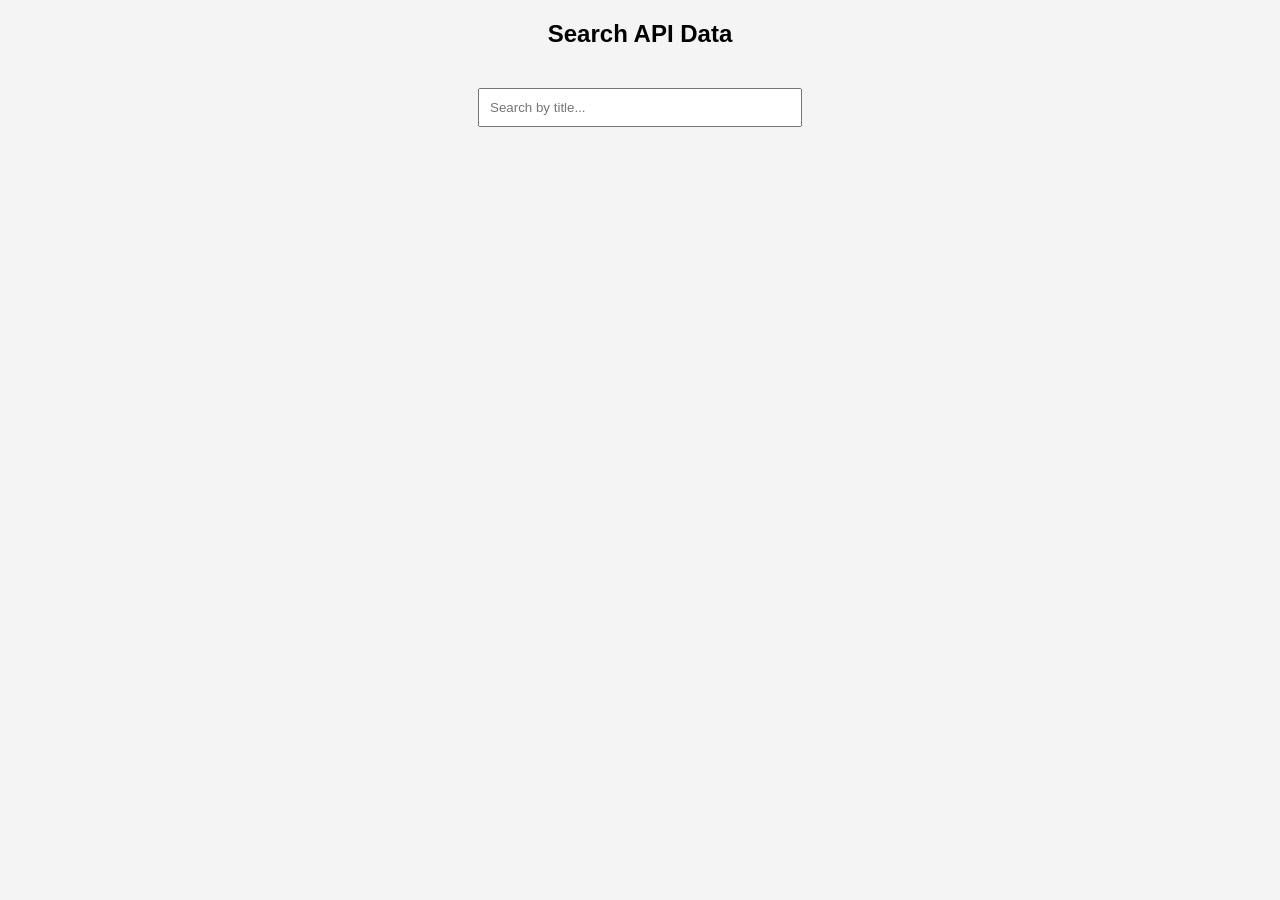
<file: MDM exp 10/index.html>
<!DOCTYPE html>
<html>

<head>
    <title>API Search Filter</title>
    <style>
        body {
            font-family: Arial;
            background: #f4f4f4;
        }

        input {
            width: 300px;
            padding: 10px;
            margin: 20px;
        }

        .card {
            background: white;
            padding: 15px;
            margin: 10px;
            border-radius: 5px;
        }
    </style>
</head>

<body>
    <h2 align="center">Search API Data</h2>
    <center>
        <input type="text" id="search" placeholder="Search by title...">
    </center>
    <div id="results"></div>
    <script>
        let apiData = [];
        fetch("https://dummyjson.com/posts")
            .then(response => response.json())
            .then(data => {
                apiData = data.posts;
                displayData(apiData);
            });
        function displayData(data) {
            const resultDiv = document.getElementById("results");
            resultDiv.innerHTML = "";
            data.forEach(item => {
                resultDiv.innerHTML += `
<div class="card">
<h4>${item.title}</h4>
<p>${item.body}</p>
</div>
`;
            });
        }
        document.getElementById("search").addEventListener("keyup", function () {
            const keyword = this.value.toLowerCase();
            const filteredData = apiData.filter(item =>
                item.title.toLowerCase().includes(keyword)
            );
            displayData(filteredData);
        });
    </script>
</body>

</html>
</file>
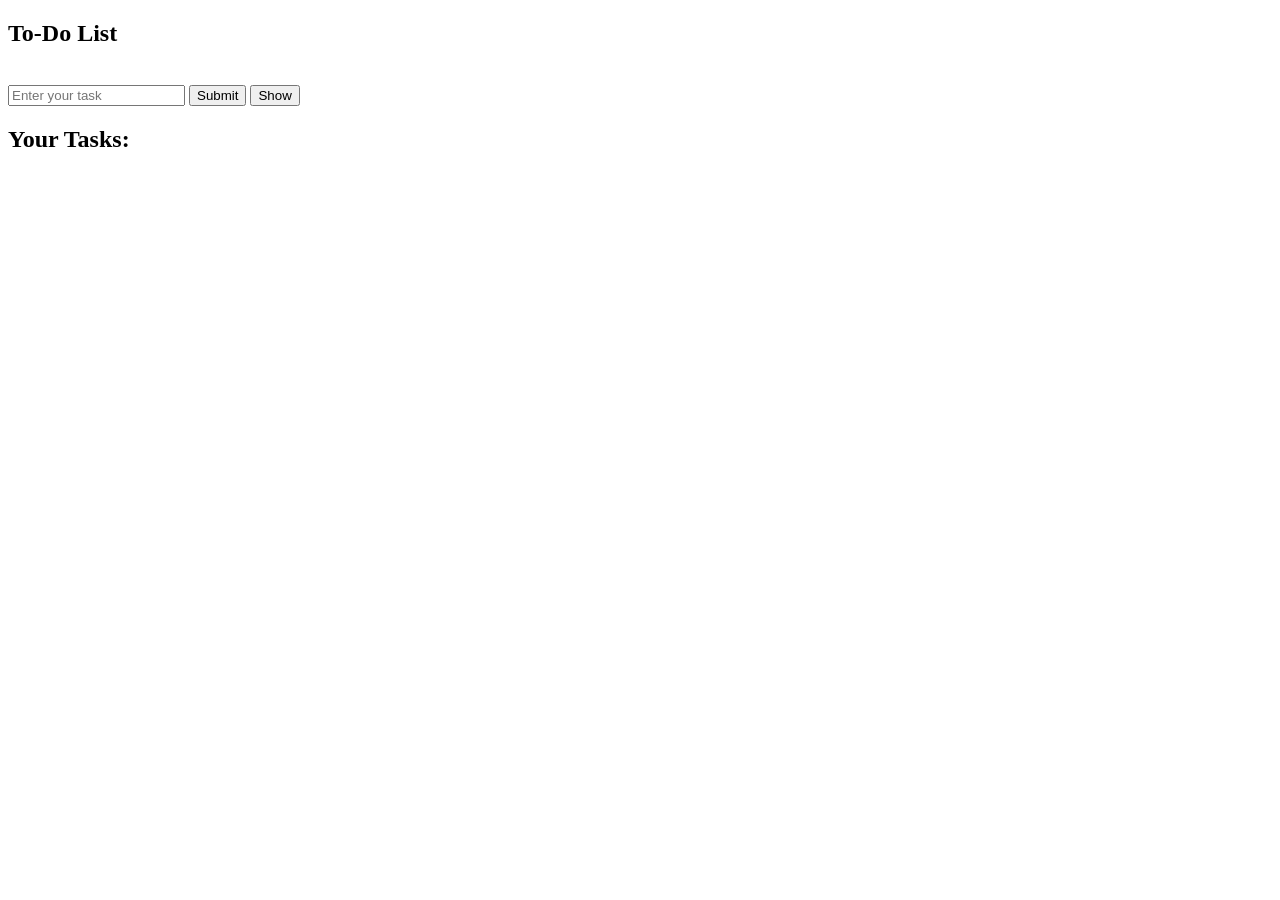
<file: MDM exp 3/index.html>
<!DOCTYPE html>
<html lang="en">

<head>
    <meta charset="UTF-8">
    <meta name="viewport" content="width=device-width, initial-scale=1.0">
    <title>To-Do list</title>
    <style>
        .completed {
            text-decoration: line-through;
            color: gray;
        }
    </style>
</head>

<body>
    <h2>To-Do List</h2><br>
    <form name="frm">
        <input type="text" name="T1" placeholder="Enter your task" required>
        <input type="button" value="Submit" onclick="l1()">
        <input type="button" value="Show" onclick="display()">
    </form>
    <h2>Your Tasks:</h2>
    <ul id="displayArea"></ul>
    <script>
        const list = [];
        function l1() {
            const input = document.frm.T1;
            const task = input.value.trim();
            if (task === '') {
                alert("Task should be entered.");
                return;
            }
            list.push({ text: task, completed: false });
            input.value = '';
            input.focus();
        }
        function display() {
            const displayArea = document.getElementById("displayArea");
            displayArea.innerHTML = "";
            list.forEach((item, index) => {
                const li = document.createElement("li");
                // Task text
                const span = document.createElement("span");
                span.textContent = item.text;
                if (item.completed) {
                    span.classList.add("completed");
                }
                // Complete button
                const completeBtn = document.createElement("button");
                completeBtn.textContent = "Complete";
                completeBtn.onclick = function () {
                    markComplete(index);
                };
                // Delete button
                const deleteBtn = document.createElement("button");
                deleteBtn.textContent = "Delete";
                deleteBtn.onclick = function () {
                    deleteTask(index);
                };
                li.appendChild(span);
                li.appendChild(document.createTextNode(" "));
                li.appendChild(completeBtn);
                li.appendChild(document.createTextNode(" "));
                li.appendChild(deleteBtn);
                displayArea.appendChild(li);
            });
        }
        function markComplete(index) {
            list[index].completed = !list[index].completed;
            display();
        }
        function deleteTask(index) {
            list.splice(index, 1);
            display();
        }
    </script>
</body>

</html>
</file>
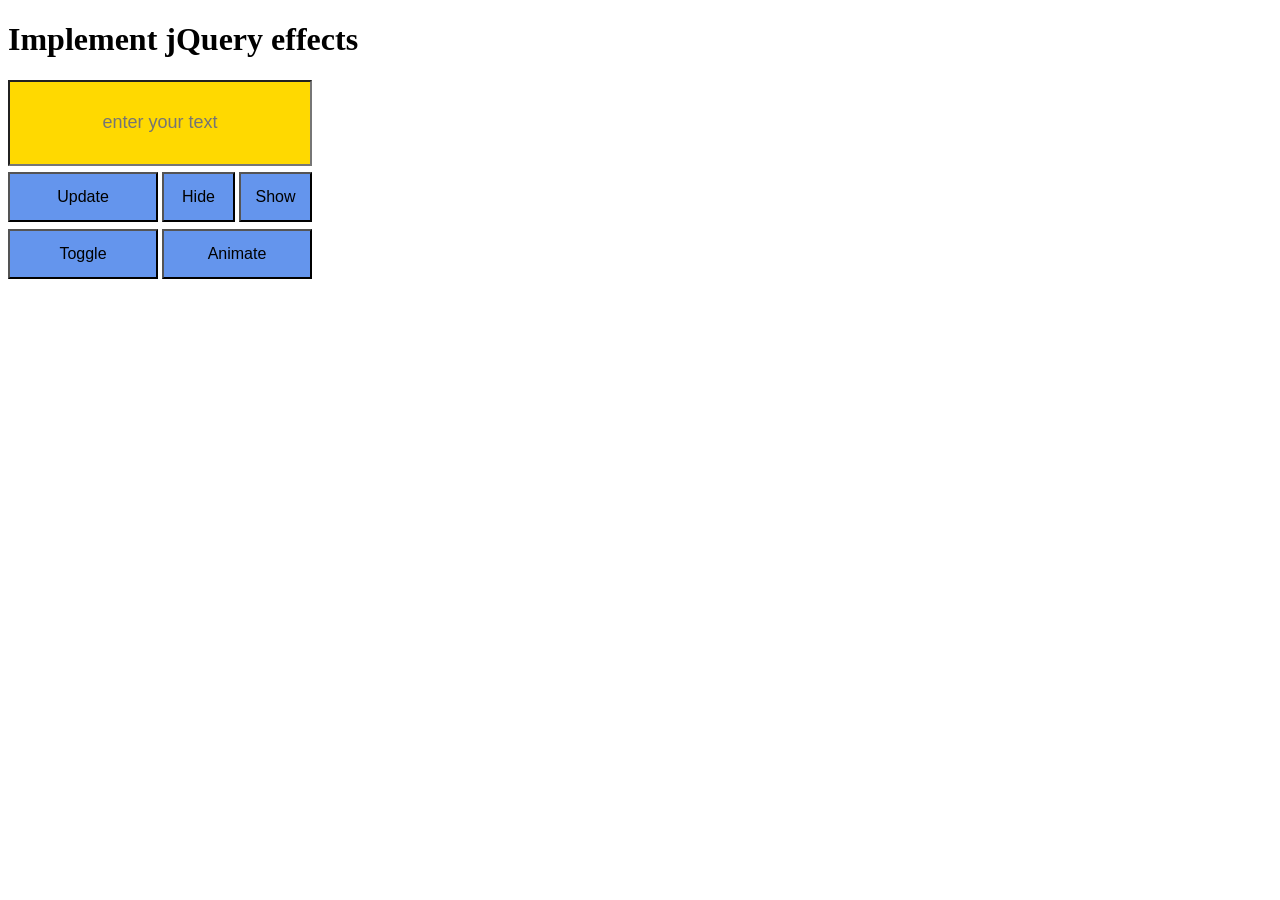
<file: MDM exp 4/index.html>
<!DOCTYPE html>
<html lang="en">

<head>
    <meta charset="UTF-8">
    <meta name="viewport" content="width=device-width, initial-scale=1.0">
    <title>experiment 4</title>
    <script src="https://ajax.googleapis.com/ajax/libs/jquery/3.7.1/jquery.min.js"></script>
    <style>
        #tb1 {
            height: 80px;
            width: 296px;
            text-align: center;
            font-size: large;
            shape-rendering: crispEdges;
            margin-bottom: 0.5%;
            background-color: rgb(255, 217, 0);
        }

        #tb2,
        #toggle,
        #Animate {
            height: 50px;
            width: 150px;
            text-align: center;
            font-size: medium;
            shape-rendering: crispEdges;
            margin-bottom: 0.5%;
            background-color: cornflowerblue;
        }

        #hide,
        #show {
            height: 50px;
            width: 73px;
            text-align: center;
            font-size: medium;
            shape-rendering: crispEdges;
            margin-bottom: 0.5%;
            background-color: cornflowerblue;
        }
    </style>
    <script>
        function update_text() {
            document.getElementById("tb1").value = "text updated successfully"
        }
        $(document).ready(function () {
            $("#hide").click(function () {
                $("#tb1").hide(100);
            })
            $("#show").click(function () {
                $("#tb1").show(100);
            })
            $("#toggle").click(function () {
                $("#tb1").toggle(300);
            })
            $("#Animate").click(function () {
                $("#tb1").animate({
                    height: '200px',
                    width: '500px',
                    fontSize: '30px'
                }, 1000).animate({
                    height: '80px',
                    width: '300px',
                    fontSize: '18px'
                }, 1000);
            })
        })
    </script>
</head>

<body>
    <h1>Implement jQuery effects</h1>
    <div class="textbox" id="text">
        <input type="text" id="tb1" name="t1" placeholder="enter your text">
        <div>
            <input type="button" id="tb2" name="t2" value="Update" onclick="update_text()">
            <input type="button" id="hide" name="t3" value="Hide">
            <input type="button" id="show" name="t4" value="Show">
            <br>
            <input type="button" id="toggle" name="t5" value="Toggle">
            <input type="button" id="Animate" name="t6" value="Animate">
        </div>
    </div>
</body>

</html>
</file>
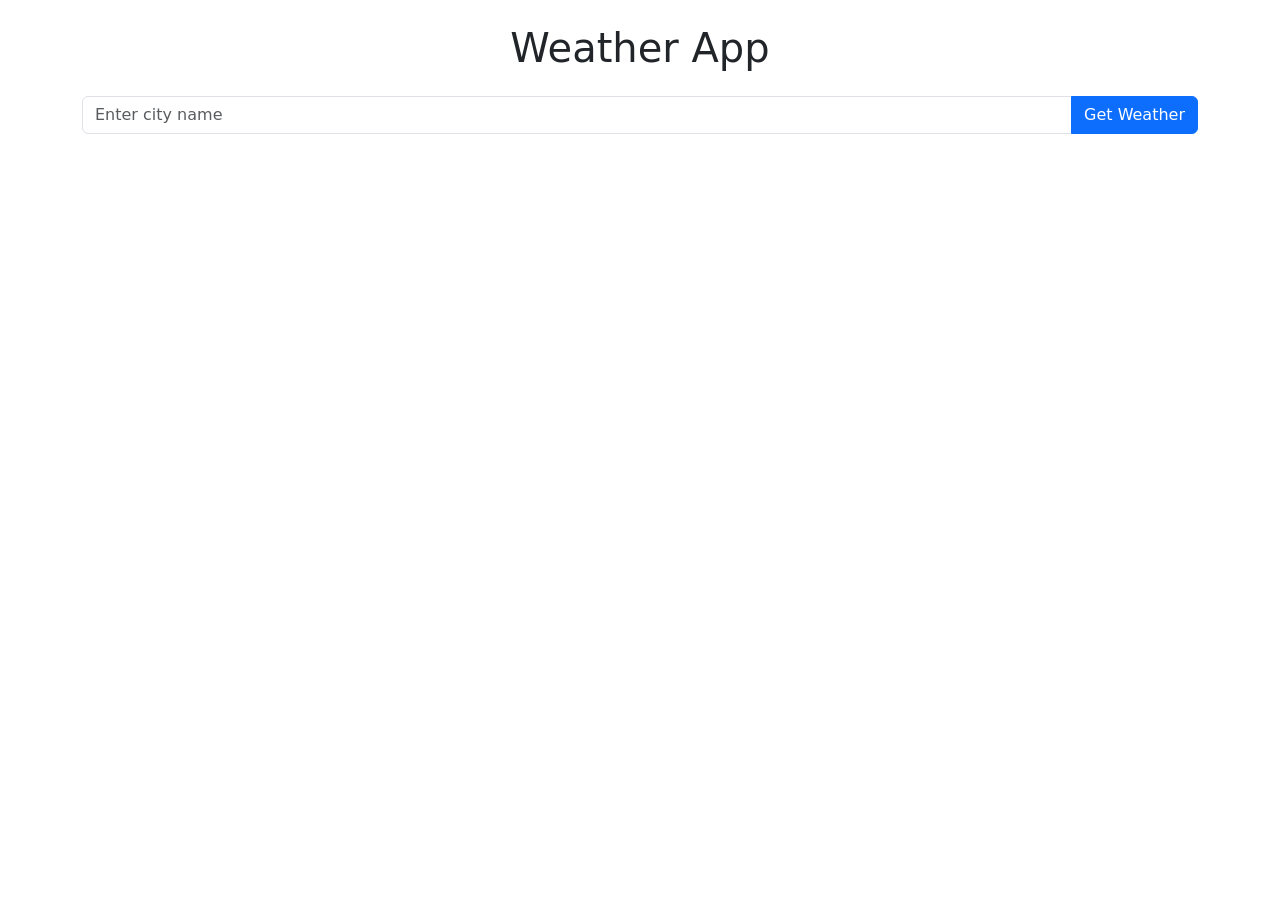
<file: MDM exp 5/index.html>
<!doctype html>
<html lang="en">

<head>
    <meta charset="UTF-8" />
    <meta name="viewport" content="width=device-width, initial-scale=1.0" />
    <title>Document</title>
    <link href="https://cdn.jsdelivr.net/npm/bootstrap@5.3.0/dist/css/bootstrap.min.css" rel="stylesheet">
</head>

<body>
    <div class="container mt-4">
        <h1 class="text-center mb-4">Weather App</h1>
        <div class="input-group mb-3">
            <input type="text" id="cityInput" class="form-control" placeholder="Enter city name" />
            <button class="btn btn-primary" id="fetchWeatherBtn">
                Get Weather
            </button>
        </div>
        <div id="weatherResult" class="mt-4"></div>
    </div>
    <script>
        document
            .getElementById("fetchWeatherBtn")
            .addEventListener("click", function () {
                const city = document.getElementById("cityInput").value;
                if (city) {
                    fetchWeatherData(city);
                } else {
                    alert("Please enter a city name.");
                }
            });
        function fetchWeatherData(city) {
            const apiKey = "a47f41453d6b2478d58f856fc588e9bf";
            const apiUrl = `https://api.openweathermap.org/data/2.5/weather?q=${city}&appid=${apiKey}&units=metric`;
            fetch(apiUrl)
                .then((response) => response.json())
                .then((data) => {
                    if (data.cod === 200) {
                        displayWeatherData(data);
                    } else {
                        document.getElementById("weatherResult").innerHTML =
                            `<p class="text-danger">City not found. Please try again.</p>`;
                    }
                })
                .catch((error) => {
                    console.error("Error fetching weather data:", error);
                    document.getElementById("weatherResult").innerHTML =
                        `<p class="text-danger">An error occurred while fetching data. Please try again later.</p>`;
                });
        }
        function displayWeatherData(data) {
            const weatherHtml = `
<h2>${data.name}, ${data.sys.country}</h2>
<p>Temperature: ${data.main.temp} °C</p>
<p>Humidity: ${data.main.humidity}%</p>
<p>Conditions: ${data.weather[0].description}</p>
`;
            document.getElementById("weatherResult").innerHTML = weatherHtml;
        }
    </script>
</body>

</html>
</file>
